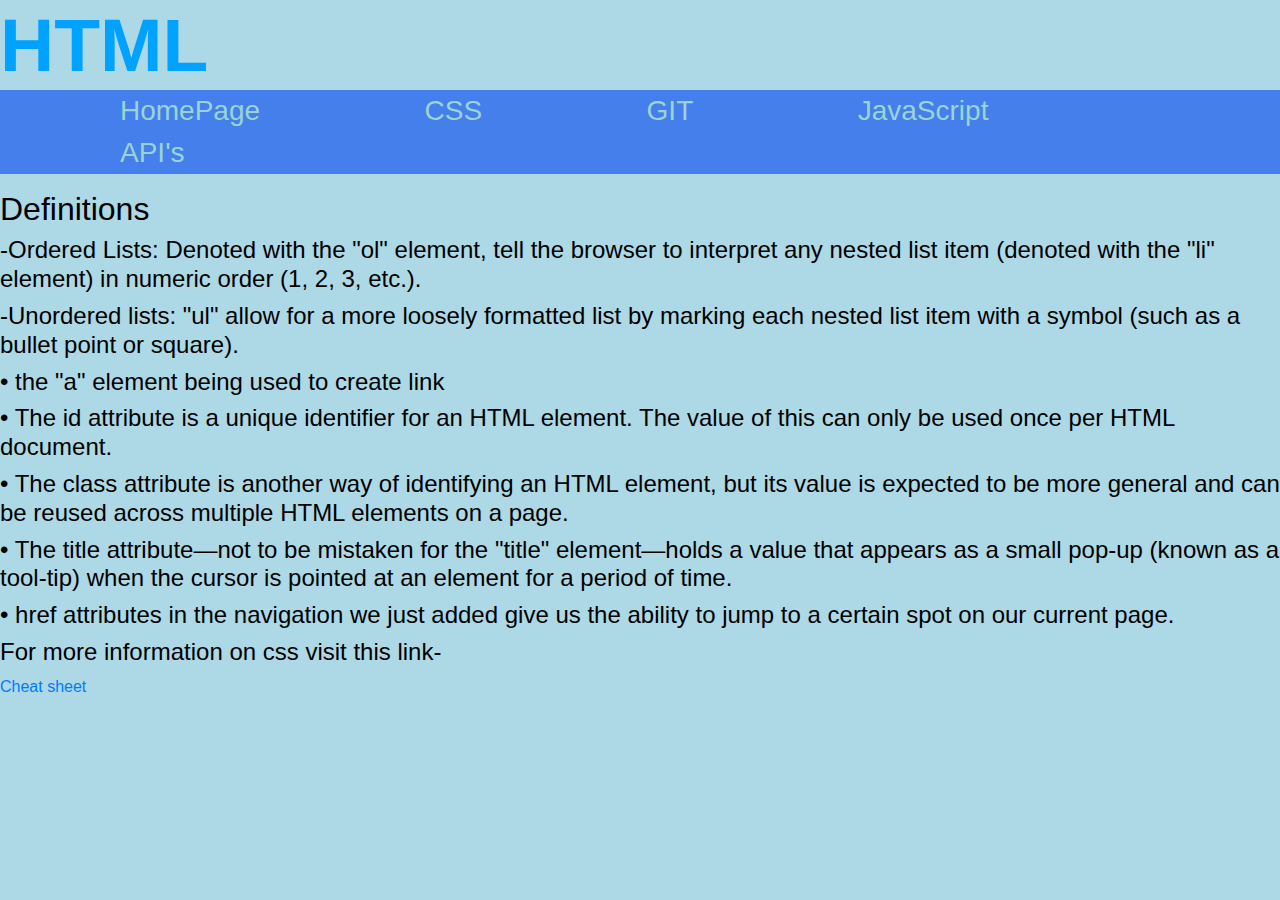
<file: HTML.html>
<!DOCTYPE html>
<html lang="en">

<head>
  <meta charset="UTF-8">
  <meta name="viewport" content="width=device-width, initial-scale=1.0">
  <meta http-equiv="X-UA-Compatible" content="ie=edge">
  
  <link rel="stylesheet" href="https://stackpath.bootstrapcdn.com/bootstrap/4.3.1/css/bootstrap.min.css"/>
    
  <link rel="stylesheet" href="./Assets/style.css" />
  <title>codeSpot</title>
</head>
<body>
    <h1>HTML</h1>
    <nav> 
        <ul >
           <li>
               <a href="./index.html">HomePage</a>
           </li>
           <li>
               <a href="#CSS">CSS</a>
           </li>
           <li>
               <a href="#GIT">GIT</a>
           </li>
           <li>
               <a href="#JavaScript">JavaScript</a>
           </li>
           <li>
               <a href="#API's">API's</a>
           </li>
        </ul>
    </nav>
        <main>
                <h2>
                    Definitions
                </h2>
                <h4>-Ordered Lists: Denoted with the "ol" element, tell the browser to interpret any nested list item (denoted with the "li" element) in numeric order (1, 2, 3, etc.).</h4>
                <h4>-Unordered lists: "ul" allow for a more loosely formatted list by marking each nested list item with a symbol (such as a bullet point or square).</h4>
                <h4>•	the "a" element being used to create link</h4>
                <h4>•	The id attribute is a unique identifier for an HTML element. The value of this can only be used once per HTML document.</h4>
                <h4>•	The class attribute is another way of identifying an HTML element, but its value is expected to be more general and can be reused across multiple HTML elements on a page.</h4>
                <h4>•	The title attribute—not to be mistaken for the "title" element—holds a value that appears as a small pop-up (known as a tool-tip) when the cursor is pointed at an element for a period of time.</h4>
                <h4>•	 href attributes in the navigation we just added give us the ability to jump to a certain spot on our current page.</h4>
                <h4>For more information on css visit this link- </h4>
                <a href="https://coding-boot-camp.github.io/full-stack/html/html-cheatsheet">Cheat sheet</a>
                
        </main>
       
   
</body>
</file>
<file: Assets/style.css>
* {
    box-sizing: border-box;
    display:inline-flexbox;
    
    
  }

h1{
    color: rgb(0, 162, 255);
    margin: 0;
    padding: 0;
    font-size: 75px;
    font-weight: bold;
}
body {
    background-color: lightblue;
    margin: 0;
    padding: 0;
    font-family: Arial, Helvetica, sans-serif;
    color: black;
    line-height: 1.5;
    font-size: 16px;
  }
  nav {
    background-color: rgb(68, 127, 236);
  
    
  }
  nav a{
color: rgb(154, 212, 210);
text-decoration: none;


  }
  body nav ul li {
    display: inline;
    justify-content: stretch;
    margin-right: 50px;
    margin-left: 50px;
 
   
  }
  body nav ul li a {
    margin: 0 30px;
    font-weight: lighter;
    font-size: 28px;
   
    
   
    
  }
</file>
